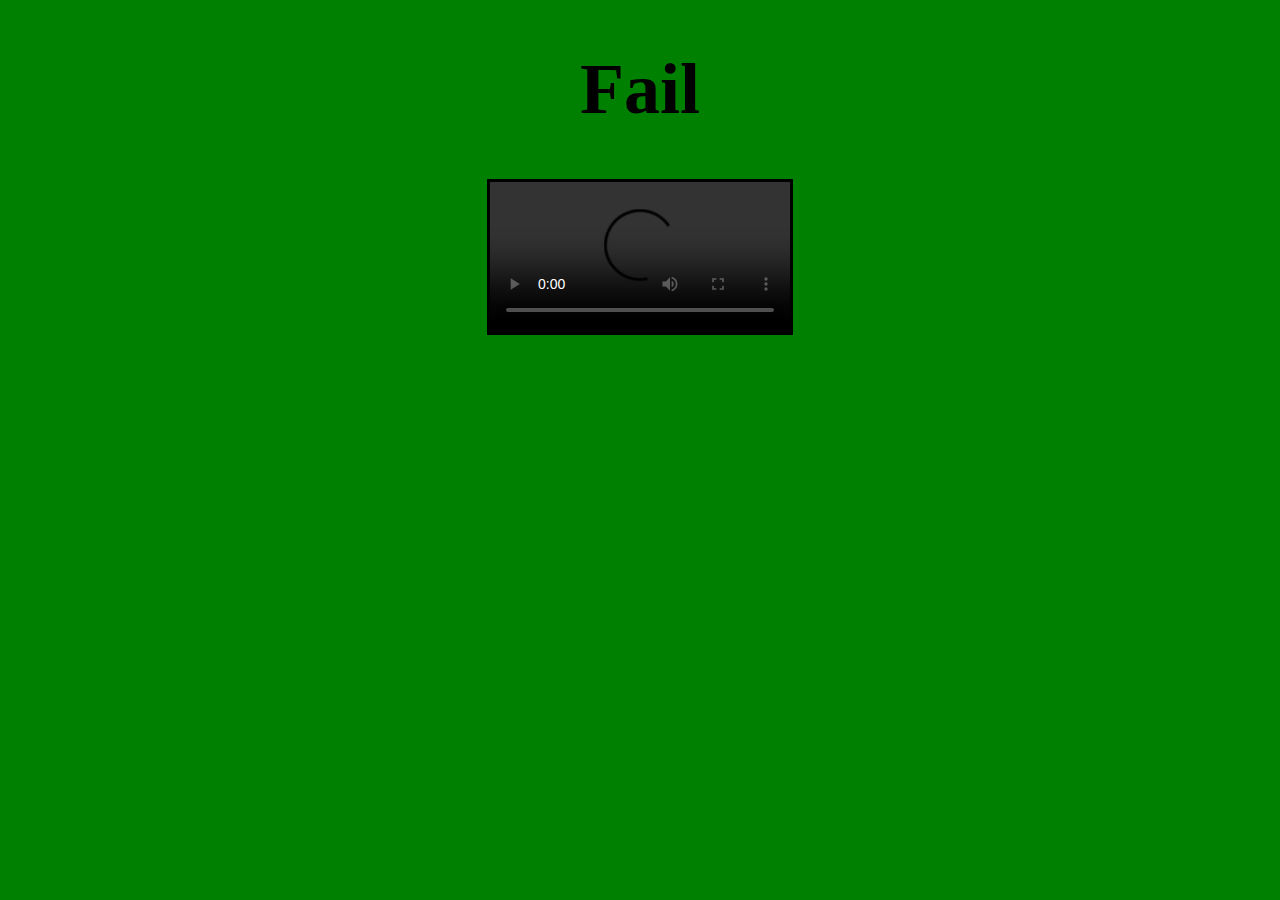
<file: annotation/index.html>
<!DOCTYPE html>
<html>
<head>
<meta charset="utf-8" />
<title>Fail</title>
<link rel="stylesheet" href="style.css" type="text/css" />
</head>

<body>

<h1 id="title">Fail</h1>

<video src="https://www.cs.tufts.edu/comp/20/fail.mp4" id="failvideo" controls></video>
<div id="lyrics"></div>

<script>
	var video = document.getElementById('failvideo');
	video.addEventListener('timeupdate', function display_lyrics(id) {
		var currentTimeMs = video.currentTime;
		var text = document.getElementById('lyrics');
		if (currentTimeMs > 8 && currentTimeMs < 13) {
			text.innerHTML = "You've got me feelin' emotions";
		} else if (currentTimeMs > 13 && currentTimeMs < 17) {
			text.innerHTML = "Deeper than I've ever dreamed of";
		} else if (currentTimeMs > 17 && currentTimeMs < 21) {
			text.innerHTML = "You've got me feelin' emotions";
		} else if (currentTimeMs > 21 && currentTimeMs < 25) {
			text.innerHTML = "Higher than the heavens above";
		} else if (currentTimeMs > 25 && currentTimeMs < 28) {
			text.innerHTML = "I feel good, I feel nice";
		} else if (currentTimeMs > 28 && currentTimeMs < 34) {
			text.innerHTML = "I've never felt so satisfied";
		} else if (currentTimeMs > 34 && currentTimeMs < 37) {
			text.innerHTML = "I'm in love, I'm alive";
		} else if (currentTimeMs > 37 && currentTimeMs < 42) {
			text.innerHTML = "Intoxicated, flyin' high";
		} else if (currentTimeMs > 42 && currentTimeMs < 45) {
			text.innerHTML = "Feels like a dream";
		} else if (currentTimeMs > 45 && currentTimeMs < 50) {
			text.innerHTML = "When you touch me tenderly";
		} else if (currentTimeMs > 50 && currentTimeMs < 53) {
			text.innerHTML = "I don't know if it's real";
		} else if (currentTimeMs > 53 && currentTimeMs < 59) {
			text.innerHTML = "But I like the way I feel inside";
		} else if (currentTimeMs > 59 && currentTimeMs < 63) {
			text.innerHTML = "You've got me feelin' emotions";
		} else if (currentTimeMs > 63 && currentTimeMs < 67) {
			text.innerHTML = "Deeper than I've ever dreamed of";
		} else if (currentTimeMs > 67 && currentTimeMs < 71) {
			text.innerHTML = "You've got me feelin' emotions";
		} else if (currentTimeMs > 71 && currentTimeMs < 80) {
			text.innerHTML = "Higher than the heavens above";
		}
	}, false);
</script>
</body>
</html>
</file>
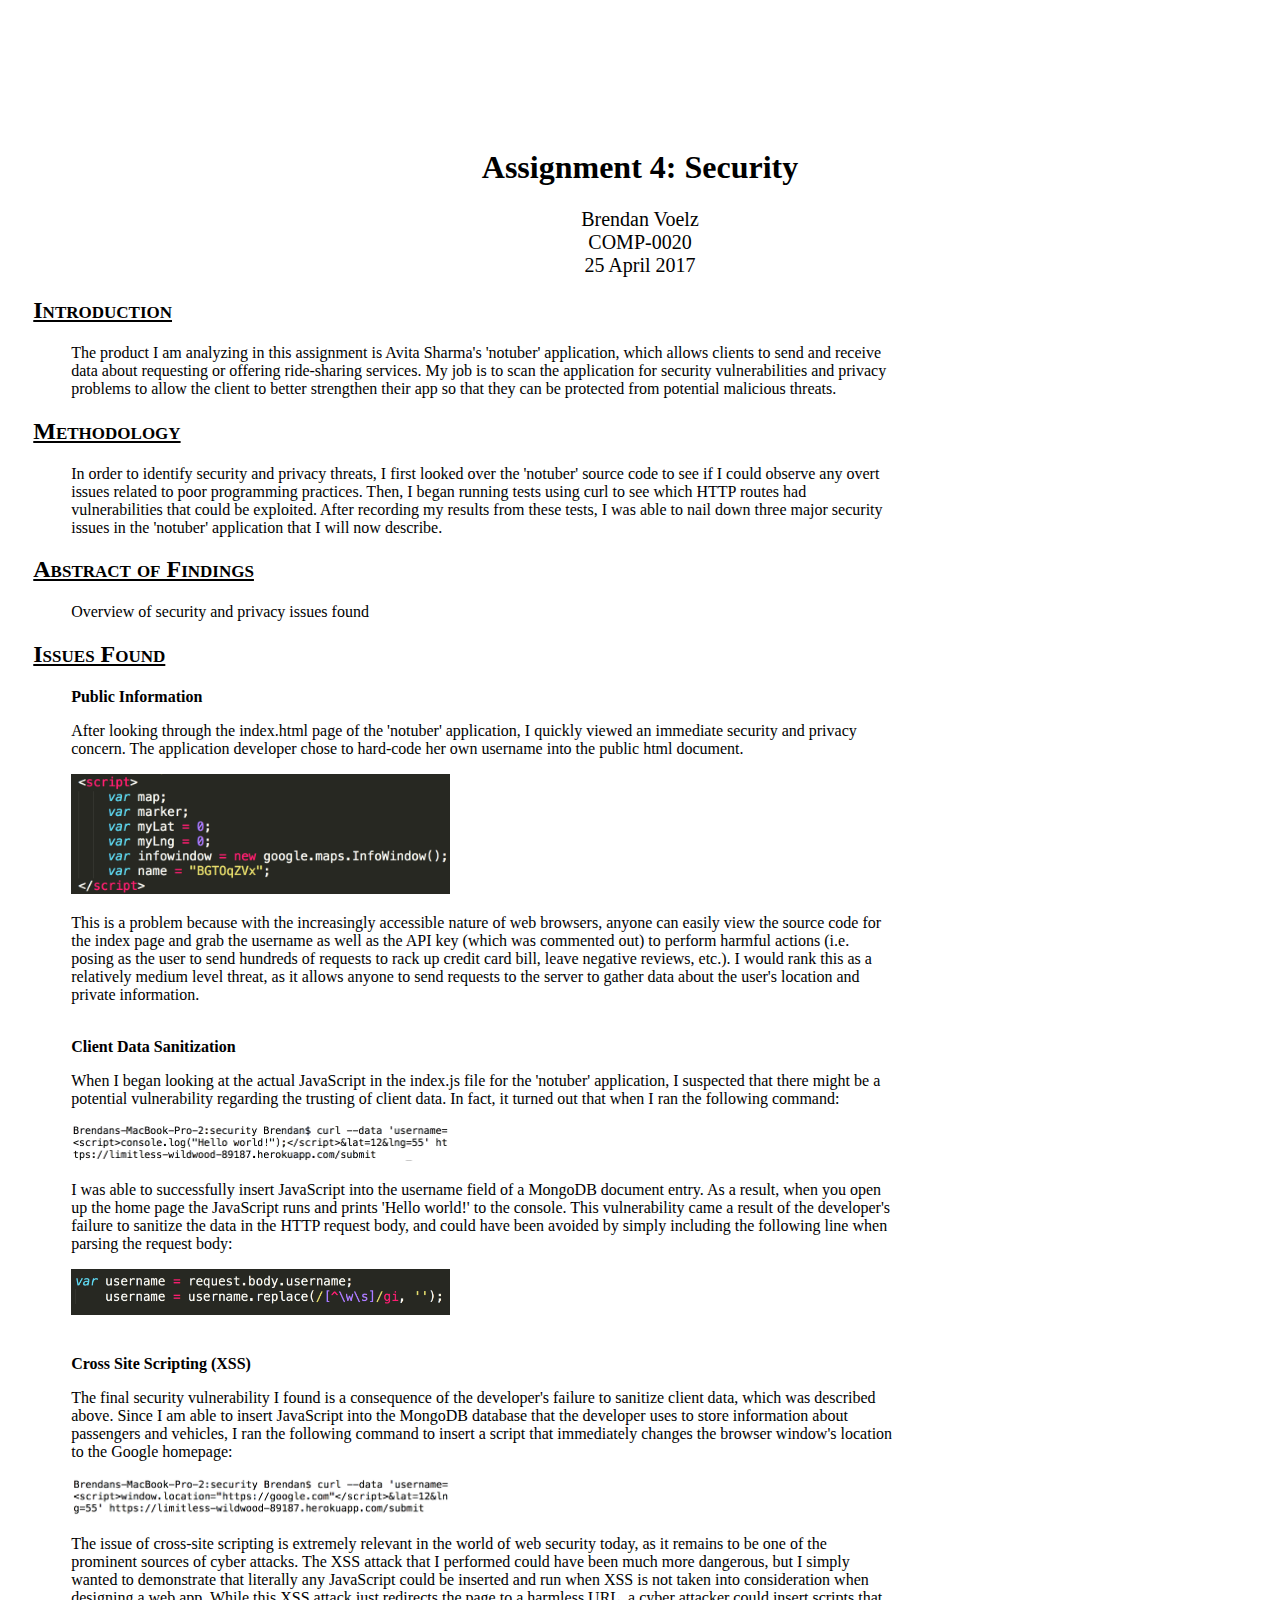
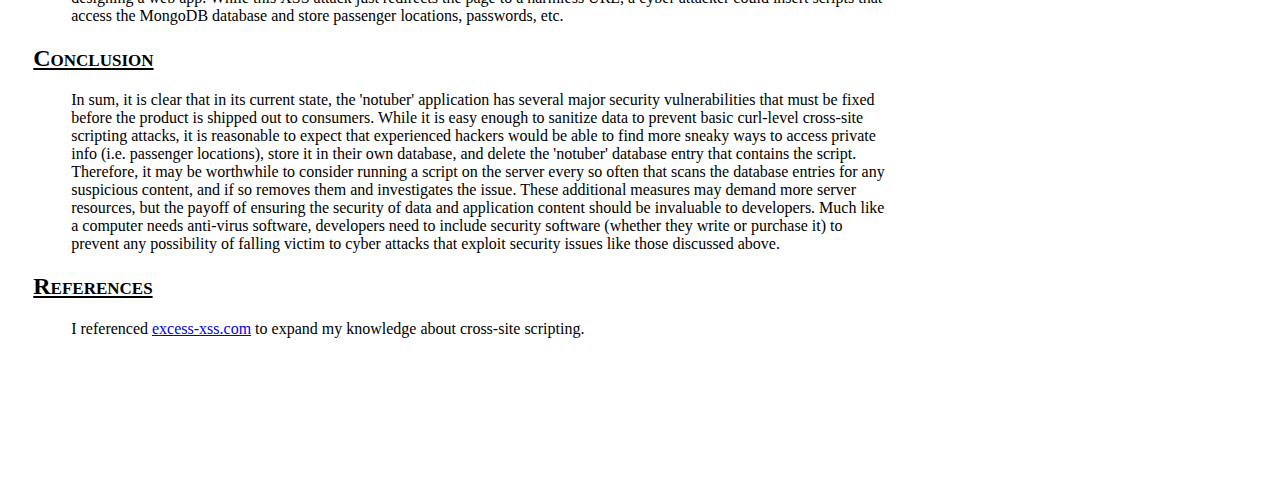
<file: security/index.html>
<!DOCTYPE html>
<html>
<head>
        <link rel="stylesheet" href="style.css"/>
        <title>Assignment 4</title>
</head>
<body>
        <h1>Assignment 4: Security</h1>
        <div id="details">Brendan Voelz</div>
        <div id="details">COMP-0020</div>
        <div id="details">25 April 2017</div>

        <h2>Introduction</h2>
        <p>The product I am analyzing in this assignment is Avita Sharma's 'notuber' application,
           which allows clients to send and receive data about requesting or offering
           ride-sharing services. My job is to scan the application for security vulnerabilities
           and privacy problems to allow the client to better strengthen their app so that
           they can be protected from potential malicious threats.</p>

        <h2>Methodology</h2>
        <p>In order to identify security and privacy threats, I first looked over the 'notuber'
           source code to see if I could observe any overt issues related to poor programming
           practices. Then, I began running tests using curl to see which HTTP routes had
           vulnerabilities that could be exploited. After recording my results from these tests,
           I was able to nail down three major security issues in the 'notuber' application that
           I will now describe.</p>

        <h2>Abstract of Findings</h2>
        <p>Overview of security and privacy issues found</p>

        <h2>Issues Found</h2>
        <div class="subheader">Public Information</div>
        <p>After looking through the index.html page of the 'notuber' application, I quickly viewed
           an immediate security and privacy concern. The application developer chose to hard-code
           her own username into the public html document.</p>
        <img src="username.png"/>
        <p>This is a problem because with the increasingly
           accessible nature of web browsers, anyone can easily view the source code for the index page
           and grab the username as well as the API key (which was commented out) to perform harmful
           actions (i.e. posing as the user to send hundreds of requests to rack up credit card bill,
           leave negative reviews, etc.). I would rank this as a relatively medium level threat, as it
           allows anyone to send requests to the server to gather data about the user's location and private
           information. </p>
        </br>
        <div class="subheader">Client Data Sanitization</div>
        <p>When I began looking at the actual JavaScript in the index.js file for the 'notuber' application,
           I suspected that there might be a potential vulnerability regarding the trusting of client data.
           In fact, it turned out that when I ran the following command:</p>
        <img src="clientdata.png"/>
        <p>I was able to successfully insert JavaScript into the username field of a MongoDB document entry. 
           As a result, when you open up the home page the JavaScript runs and prints 'Hello world!' to the console.
           This vulnerability came a result of the developer's failure to sanitize the data in the HTTP
           request body, and could have been avoided by simply including the following line when parsing the
           request body:</p>
        <img src="sanitizedata.png"/>
        </br>
        </br>
        </br>
        <div class="subheader">Cross Site Scripting (XSS)</div>
        <p>The final security vulnerability I found is a consequence of the developer's failure to sanitize client
           data, which was described above. Since I am able to insert JavaScript into the MongoDB database that the
           developer uses to store information about passengers and vehicles, I ran the following command to insert
           a script that immediately changes the browser window's location to the Google homepage:</p>
        <img src="xss.png"/>
        <p>The issue of cross-site scripting is extremely relevant in the world of web security today, as it remains to
           be one of the prominent sources of cyber attacks. The XSS attack that I performed could have been much more
           dangerous, but I simply wanted to demonstrate that literally any JavaScript could be inserted and run when
           XSS is not taken into consideration when designing a web app. While this XSS attack just redirects the page
           to a harmless URL, a cyber attacker could insert scripts that access the MongoDB database and store passenger
           locations, passwords, etc.</p>

        <h2>Conclusion</h2>
        <p>In sum, it is clear that in its current state, the 'notuber' application has several major security
           vulnerabilities that must be fixed before the product is shipped out to consumers. While it is easy enough
           to sanitize data to prevent basic curl-level cross-site scripting attacks, it is reasonable to expect that
           experienced hackers would be able to find more sneaky ways to access private info (i.e. passenger locations),
           store it in their own database, and delete the 'notuber' database entry that contains the script. Therefore,
           it may be worthwhile to consider running a script on the server every so often that scans the database entries
           for any suspicious content, and if so removes them and investigates the issue. These additional measures
           may demand more server resources, but the payoff of ensuring the security of data and application content
           should be invaluable to developers. Much like a computer needs anti-virus software, developers need to include
           security software (whether they write or purchase it) to prevent any possibility of falling victim to cyber 
           attacks that exploit security issues like those discussed above.</p>
        <h2>References</h2>
        <p>I referenced <a href="https://excess-xss.com/">excess-xss.com</a> to expand my knowledge about cross-site scripting.</p>
</body>
</html>
</file>
<file: annotation/style.css>
#lyrics {
	text-align: center;
	color: white;
	font-size: 24px;
	font-family: "Comic Sans MS";
	  text-shadow:
  		-1px -1px 0 #000,  
		 1px -1px 0 #000,
    	        -1px 1px 0 #000,
     		 1px 1px 0 #000;
}

h1 {
	text-align: center;
	font-family: "Impact";
	font-size: 72px;
}

video {
	display: block;
	margin: 0 auto;
	border-right: solid;
	border-left: solid;
	border-top: solid;
	border-bottom: solid;
}

body {
	background: green;
}
</file>
<file: security/style.css>
html {
        margin-bottom: 10%;
        margin-top: 10%;
}

p {
        margin-left: 5%;
        margin-right: 30%;
}

.subheader {
        font-weight: bold;
        margin-left: 5%;
}

img {
        margin-left: 5%;
        width: 30%;
}

h1 {
        text-align: center;
}

h2 {
        margin-left: 2%;
        text-decoration: underline;
        font-variant: small-caps;
}

#details {
        text-align: center;
        font-size: 20px;
}
</file>
